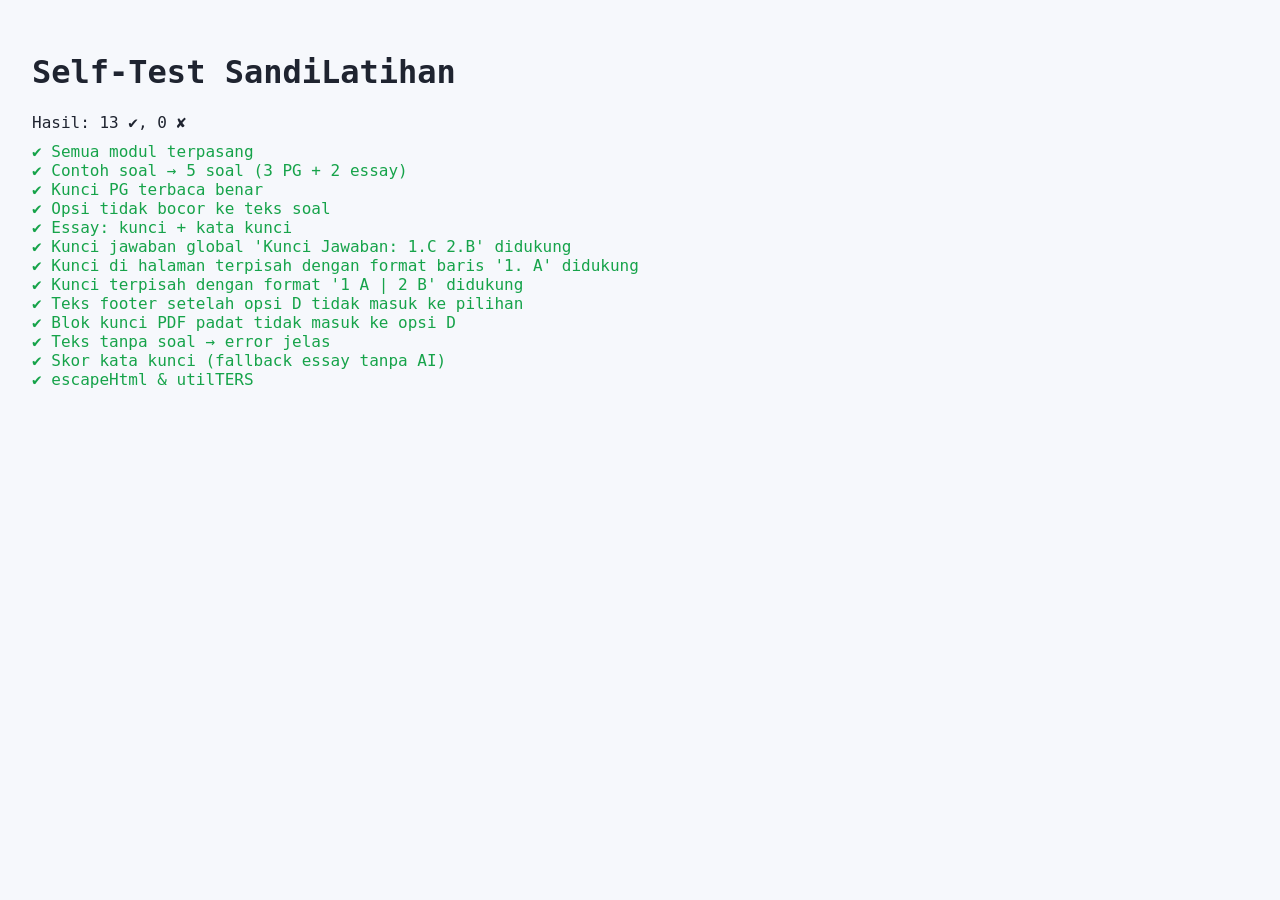
<file: test.html>
<!DOCTYPE html>
<html lang="id">
<head>
  <meta charset="UTF-8" />
  <title>Self-Test SandiLatihan</title>
  <style>
    body { font-family: Consolas, monospace; background: #f6f8fc; color: #1f2430; padding: 24px; }
    .pass { color: #16a34a; } .fail { color: #dc2626; } pre { white-space: pre-wrap; }
  </style>
</head>
<body>
  <h1>Self-Test SandiLatihan</h1>
  <div id="out">Menjalankan…</div>
  <script src="js/config.js"></script>
  <script src="js/parser.js"></script>
  <script src="js/extract.js"></script>
  <script src="js/ai.js"></script>
  <script>
    const results = [];
    const t = (name, fn) => {
      try { fn(); results.push(`<div class="pass">✔ ${name}</div>`); }
      catch (e) { results.push(`<div class="fail">✘ ${name}<br><pre>${e.message}\n${e.stack || ""}</pre></div>`); }
    };
    const assert = (cond, msg) => { if (!cond) throw new Error(msg); };

    t("Semua modul terpasang", () => {
      assert(window.SANDI_PARSER, "SANDI_PARSER hilang");
      assert(window.SANDI_EXTRACT, "SANDI_EXTRACT hilang");
      assert(window.SANDI_AI, "SANDI_AI hilang");
    });

    const P = window.SANDI_PARSER;

    t("Contoh soal → 5 soal (3 PG + 2 essay)", () => {
      const { questions } = P.parseQuestions(P.SAMPLE_TEXT);
      assert(questions.length === 5, "dapet " + questions.length);
      assert(questions.filter(q => q.type === "mc").length === 3, "MC salah hitung");
      assert(questions.filter(q => q.type === "essay").length === 2, "essay salah hitung");
    });

    t("Kunci PG terbaca benar", () => {
      const { questions } = P.parseQuestions(P.SAMPLE_TEXT);
      const q1 = questions[0];
      assert(q1.answerIdx === 1, "soal 1 kunci harus B, dapat " + q1.answerIdx);
      assert(q1.options[1] === "Bandung", "teks opsi B salah");
      const q2 = questions[1];
      assert(q2.answerIdx === 0, "soal 2 kunci harus A, dapat " + q2.answerIdx);
    });

    t("Opsi tidak bocor ke teks soal", () => {
      const { questions } = P.parseQuestions(P.SAMPLE_TEXT);
      const q1 = questions[0];
      assert(!/Semarang/.test(q1.question), "opsi ikut di teks soal: " + q1.question);
      assert(q1.options.length === 4, "jumlah opsi " + q1.options.length);
    });

    t("Essay: kunci + kata kunci", () => {
      const { questions } = P.parseQuestions(P.SAMPLE_TEXT);
      const q4 = questions[3];
      assert(q4.type === "essay", "tipe " + q4.type);
      assert(/fotosintesis/i.test(q4.answerText), "kunci essay hilang");
      assert(q4.keywords.length > 0, "kata kunci kosong");
      assert(!q4.keywords.includes("adalah"), "stopword belum dibuang");
    });

    t("Kunci jawaban global 'Kunci Jawaban: 1.C 2.B' didukung", () => {
      const txt = "1. Soal satu?\nA. x\nB. y\nC. z\n\n2. Soal dua?\nA. x\nB. y\nC. z\n\nKunci Jawaban: 1.C 2.B";
      const { questions } = P.parseQuestions(txt);
      assert(questions[0].answerIdx === 2, "kunci global no.1 gagal");
      assert(questions[1].answerIdx === 1, "kunci global no.2 gagal");
    });

    t("Kunci di halaman terpisah dengan format baris '1. A' didukung", () => {
      const txt = "1. Soal satu?\nA. x\nB. y\nC. z\n\n2. Soal dua?\nA. x\nB. y\nC. z\n\nHALAMAN KUNCI JAWABAN\n1. B\n2. C";
      const { questions } = P.parseQuestions(txt);
      assert(questions.length === 2, "baris kunci terbaca sebagai soal");
      assert(questions[0].answerIdx === 1, "kunci no.1 gagal");
      assert(questions[1].answerIdx === 2, "kunci no.2 gagal");
    });

    t("Kunci terpisah dengan format '1 A | 2 B' didukung", () => {
      const txt = "1. Soal satu?\nA. x\nB. y\n\n2. Soal dua?\nA. x\nB. y\n\nKunci:\n1 A | 2 B";
      const { questions } = P.parseQuestions(txt);
      assert(questions[0].answerIdx === 0, "kunci format spasi no.1 gagal");
      assert(questions[1].answerIdx === 1, "kunci format spasi no.2 gagal");
    });

    t("Teks footer setelah opsi D tidak masuk ke pilihan", () => {
      const txt = "13. Pilih jawaban yang benar.\nA. Pilihan pertama\nB. Pilihan kedua\nC. Pilihan ketiga\nD. Pilihan keempat\nHalaman 5\n14. Pertanyaan berikutnya?\nA. Ya\nB. Tidak\nKunci Jawaban: 13.D 14.A";
      const { questions } = P.parseQuestions(txt);
      assert(questions.length === 2, "jumlah soal berubah");
      assert(questions[0].options[3] === "Pilihan keempat", "teks footer masuk ke opsi D");
      assert(questions[0].answerIdx === 3, "kunci soal 13 salah");
    });

    t("Blok kunci PDF padat tidak masuk ke opsi D", () => {
      const txt = "30. Pola bilangan 4, 8, 16, 32, ...\nA. 36\nB. 48\nC. 56\nD. 64\n1 A B C D 11 A B C D 21 A B C D\n2 A B C D 12 A B C D 22 A B C D\n3 A B C D 13 A B C D 23 A B C D";
      const { questions } = P.parseQuestions(txt);
      assert(questions.length === 1, "blok kunci terbaca sebagai soal");
      assert(questions[0].options[3] === "64", "blok kunci masuk ke opsi D");
    });

    t("Teks tanpa soal → error jelas", () => {
      let threw = false;
      try { P.parseQuestions("halo dunia ini bukan soal"); }
      catch (e) { threw = true; assert(/Tidak ada soal/.test(e.message), "pesan salah: " + e.message); }
      assert(threw, "harusnya melempar error");
    });

    t("Skor kata kunci (fallback essay tanpa AI)", () => {
      const ref = "Fotosintesis tumbuhan membuat makanan memakai cahaya matahari air dan karbon dioksida menghasilkan glukosa oksigen";
      const kws = P.extractKeywords(ref);
      const bagus = "Tumbuhan membuat makanan lewat cahaya matahari dan menghasilkan oksigen serta glukosa";
      const kosong = "";
      const hit = (s) => Math.round(100 * kws.filter(k => s.toLowerCase().includes(k)).length / kws.length);
      const h1 = hit(bagus), h0 = hit(kosong);
      assert(h0 === 0, "jawaban kosong harus 0");
      assert(h1 >= Math.max(30, 0), "jawaban bagus skor " + h1 + " (harus >= 30)");
      assert(h1 > h0, "skor bagus harus > kosong");
    });

    t("escapeHtml & utilTERS", () => {
      // pastikan app.js bisa di-URL-check minimal: tambahkan check api
      assert(typeof String.prototype.padStart === "function");
    });

    document.getElementById("out").innerHTML =
      `<div style="margin-bottom:10px">Hasil: ${results.filter(r => r.includes("pass")).length} ✔, ${results.filter(r => r.includes("fail")).length} ✘</div>` + results.join("");
  </script>
</body>
</html>
</file>
